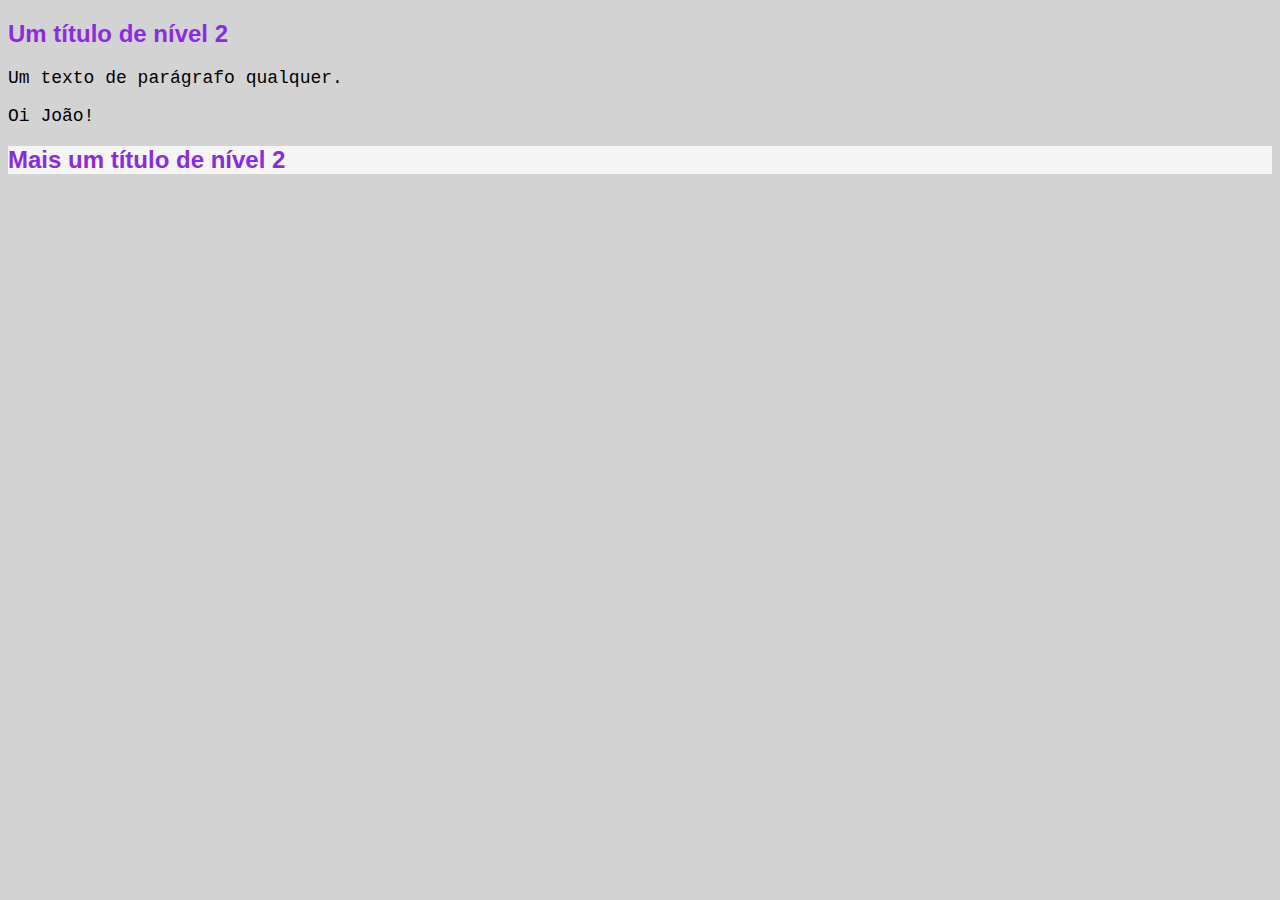
<file: Introducao TDI/index.html>
<!DOCTYPE html>
<html> 
    <head>
        <meta charset="UTF-8" />
        <title> Exemplo de HTML</title>
        <link rel="stylesheet" type="text/css" href="style.css">
           
        
    </head>

    <body>
        <h2 id="title1" >Um título de nível 2</h2>
        <p > Um texto de parágrafo qualquer.</p>
        <p > Oi João!</p>
        <div id="div1 "> 
            <h2>Mais um título de nível 2</h2>

        </div>
        <script>
            
           function mudarCores(){
            title1.style.color= 'red';
            div1.style.background = 'gray';
           }
        title1.addEventListener('click', mudarCores);
        </script>
    </body>
</html>
</file>
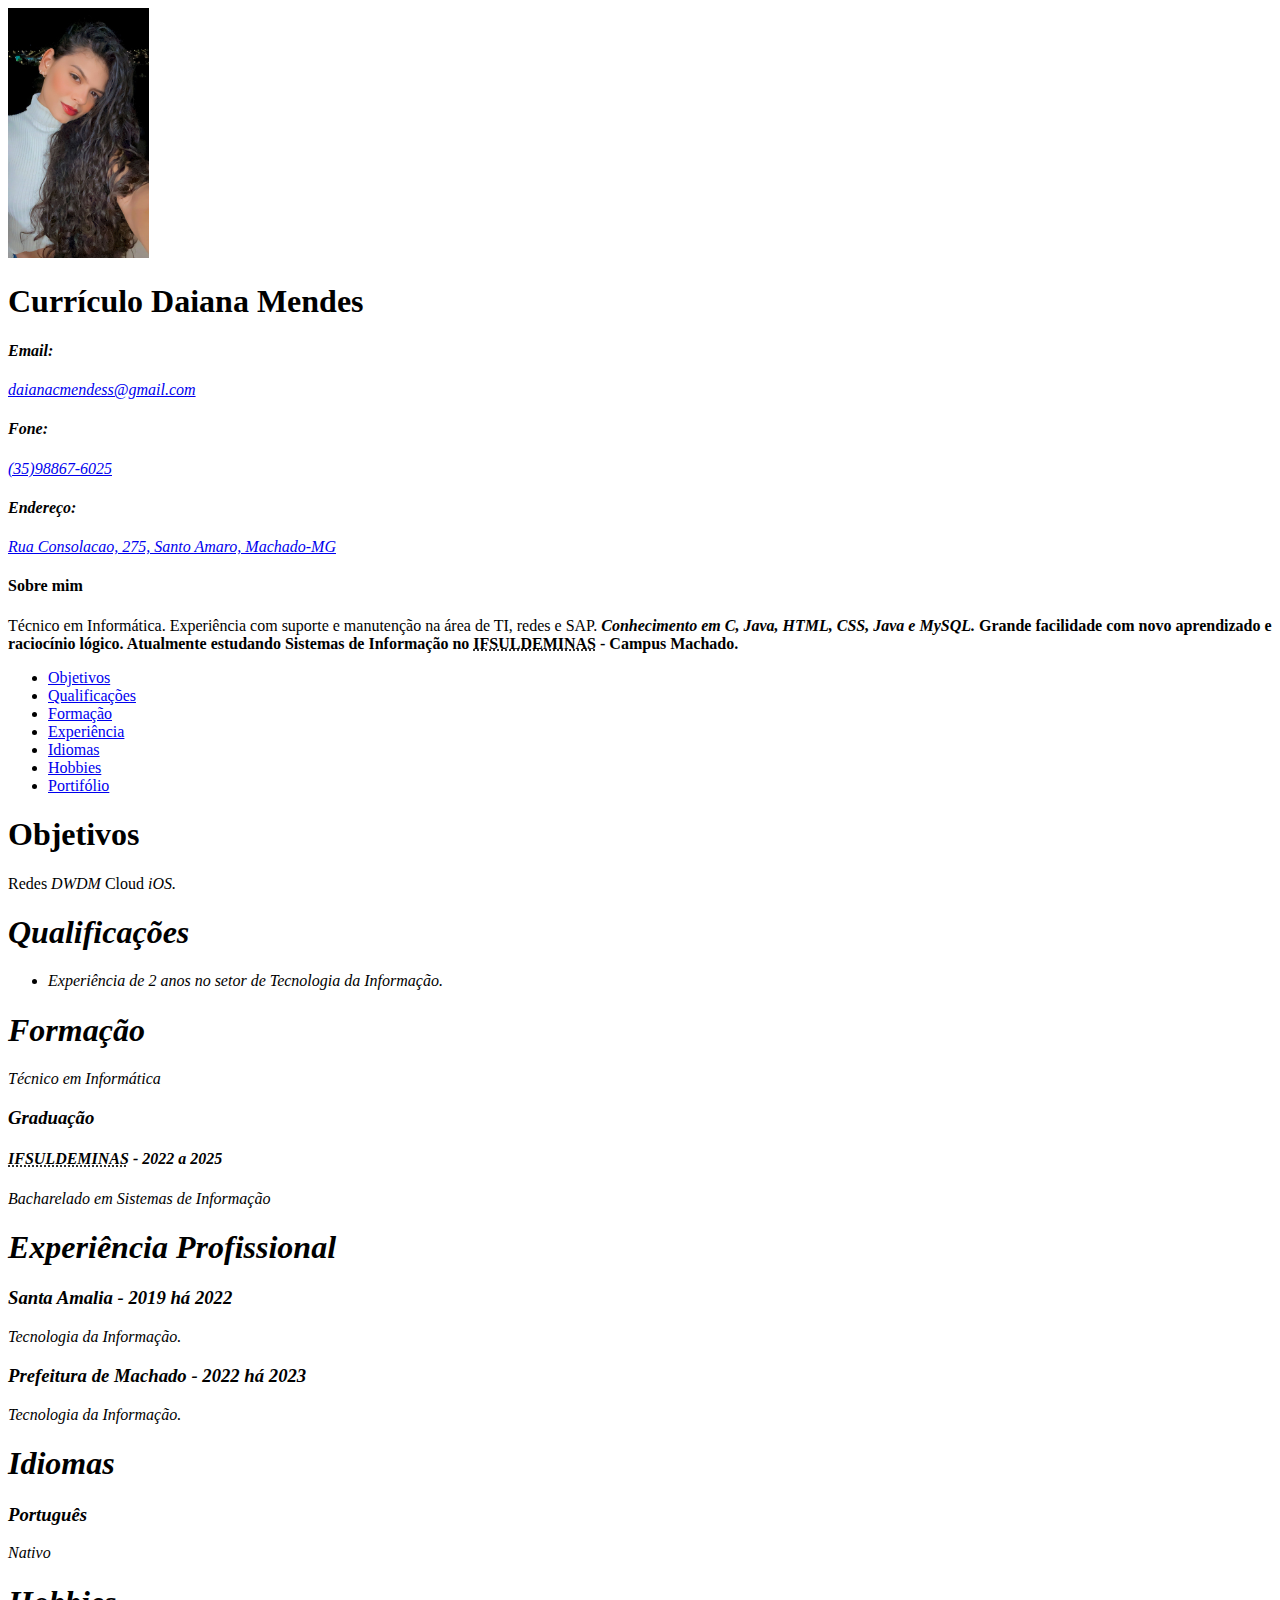
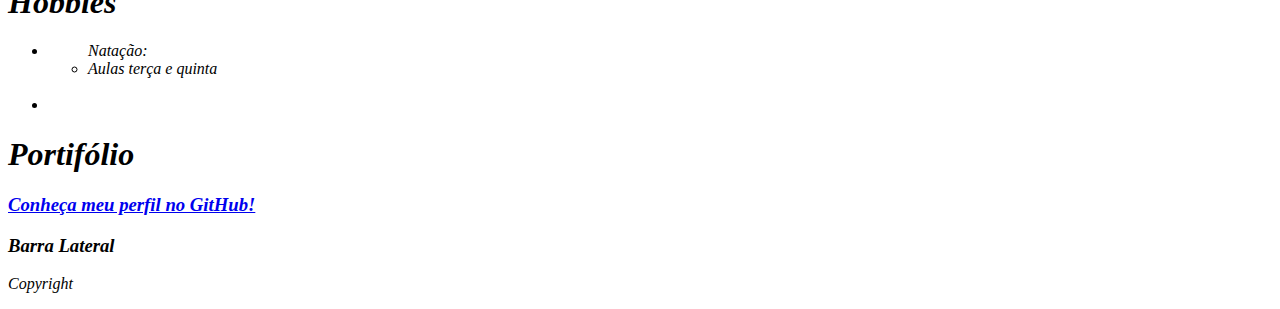
<file: Currículo Daiana Mendes/cv daiana.html>
<!DOCTYPE html>
    <html lang="pt-BR">
    <head>
        <meta charset="UTF-8">
        <meta name="viewport" content="width=device-width, initial-scale=1.0">
        <title>Currículo Daiana Mendes</title>
    </head>

    <body>
        <header>
            <img src="imagens/foto.jpg" alt="Foto Daiana" style="max-width: 150px;max-height: 250px;">
            <h1>Currículo Daiana Mendes</h1>

            <address>
                <h4>Email: </h4>
                    <a href="mailto:daianacmendess@gmail.com">daianacmendess@gmail.com</a>

                <h4>Fone: </h4>
                    <a href="tel:+5535988676025">(35)98867-6025</a>

                <h4>Endereço: </h4>
                    <a href="https://">Rua Consolacao, 275, Santo Amaro, Machado-MG</a>
            </address>

            <h4>Sobre mim</h4>
                <p>
                    Técnico em Informática. Experiência com suporte e manutenção na área de TI, redes e SAP. <b><em>Conhecimento em C, Java, HTML, CSS, Java e MySQL.</em> Grande facilidade com novo aprendizado e raciocínio lógico. Atualmente estudando Sistemas de Informação no <acronym title="Instituto Federal do Sul de Minas Gerais">IFSULDEMINAS</acronym> - Campus Machado.</b>
                </p>

            <nav>
                <ul>
                    <li><a href="#id_objectives">Objetivos</a></li>
                    <li><a href="#id_qualifications">Qualificações</a></li>
                    <li><a href="#id_academic_education">Formação</a></li>
                    <li><a href="#id_experience">Experiência</a></li>
                    <li><a href="#id_idioms">Idiomas</a></li>
                    <li><a href="#id_hobbies">Hobbies</a></li>
                    <li><a href="#id_portfolio">Portifólio</a></li>
                </ul>
            </nav>
        </header>

        <main>
            
            <section id="id_objectives">
                <h1>Objetivos</h1>
                <p>Redes <i>DWDM </i>  Cloud<i> <abbr>iOS.</p>
            </section>

            <section id="id_qualifications">
                <h1>Qualificações</h1>
                <ul>
                    <li>
                        Experiência de 2 anos no setor de Tecnologia da Informação.
                    </li>
                </ul>
            </section>

            <section id="id_academic_education">
                <h1>Formação</h1>
                        <p>Técnico em Informática</p>
                    <h3>Graduação</h3>
                        <h4><acronym title="Instituto Federal do Sul de Minas Gerais">IFSULDEMINAS</acronym> - 2022 a 2025</h4>
                        <p>Bacharelado em Sistemas de Informação</p>
            </section>

            <section id="id_experience">
                <h1>Experiência Profissional</h1>
                    <h3>Santa Amalia - 2019 há 2022</h3>
                    <p>Tecnologia da Informação.</p>
                    <h3>Prefeitura de Machado - 2022 há 2023</h3>
                    <p>Tecnologia da Informação.</p>

            </section>

            <section id="id_idioms">
                <h1>Idiomas</h1>
                    <div>
                        <h3>Português</h3>
                            <p>Nativo</p>
                    </div>
            </section>

            <section id="id_hobbies">
                <h1>Hobbies</h1>
                <ul>
                    <li>
                        <ul>Natação: 
                            <li>Aulas terça e quinta</li>
                        </ul>
                    </li>
                    <br>
                    <li>
                    </li>
                </ul>
            </section>

            <section id="id_portfolio">
                <h1>Portifólio</h1>
                <div>
                    <h3><a href="https://github.com/daianamendesss" target="_blank">Conheça meu perfil no GitHub!</a></h3>
                </div>
                
            </section>

            <aside>
                <h3>Barra Lateral</h3>
            </aside>

        </main>

        <footer>
            <p>Copyright</p>
            <!--Menu de navegação-->
        </footer>
    </body>

</html>
</file>
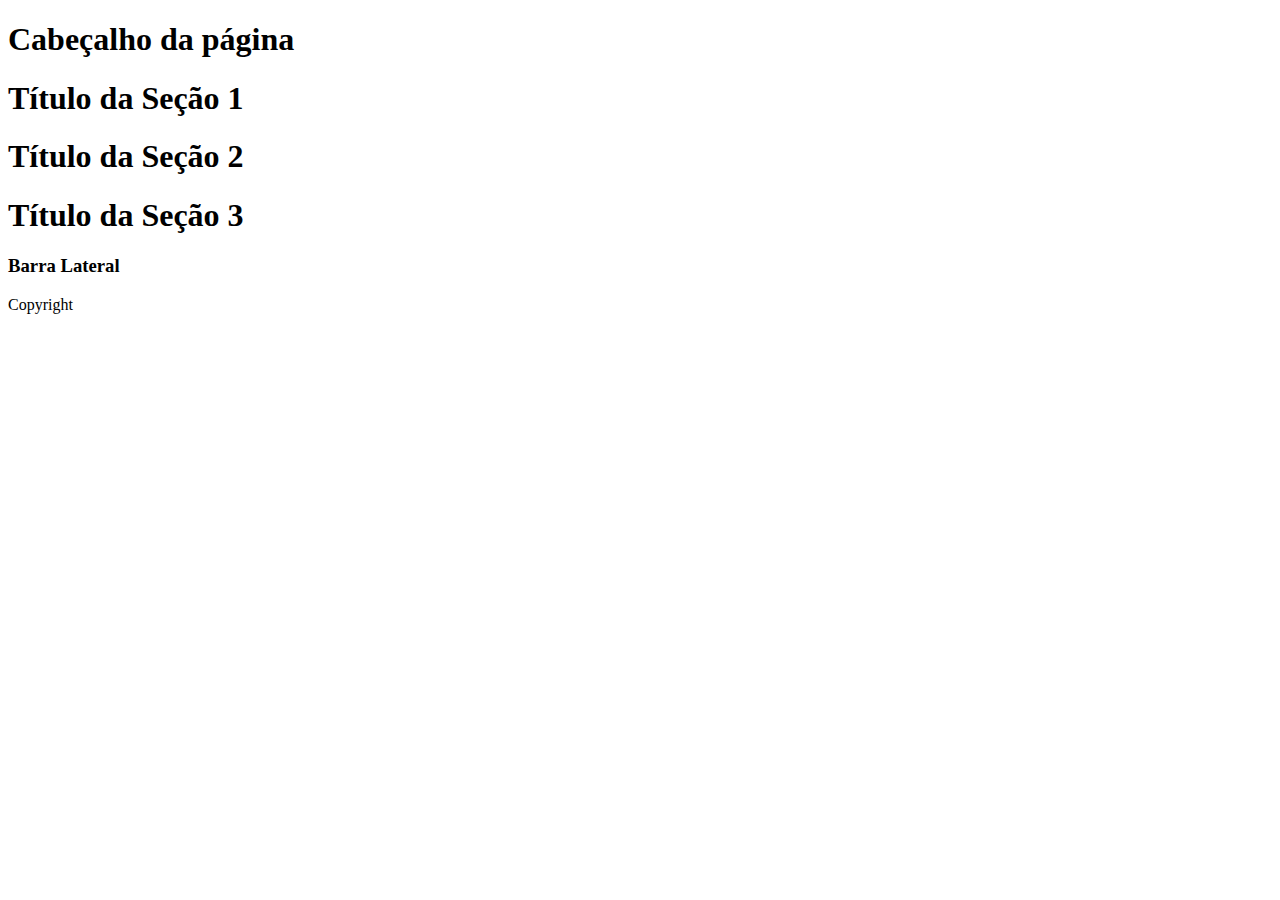
<file: Currículo Daiana Mendes/estrutura html cv.html>
<!DOCTYPE html>
    <html lang="pt-BR">
    <head>
        <meta charset="UTF-8">
        <meta name="viewport" content="width=device-width, initial-scale=1.0">
        <title>Exemplo HTML estruturado</title>
    </head>

    <body>
        <header>
            <!--Colocar uma imagem-->
            <h1>Cabeçalho da página</h1>
            <nav>
                <!--Menu de navegação do site-->
            </nav>
        </header>

        <main>
            <section>
                <h1>Título da Seção 1</h1>
            </section>
            <section>
                <h1>Título da Seção 2</h1>
            </section>
            <section>
                <h1>Título da Seção 3</h1>
            </section>

            <aside>
                <h3>Barra Lateral</h3>
            </aside>
        </main>

        <footer>
            <p>Copyright</p>
            <!--Menu de navegação-->
        </footer>
    </body>

</html>
</file>
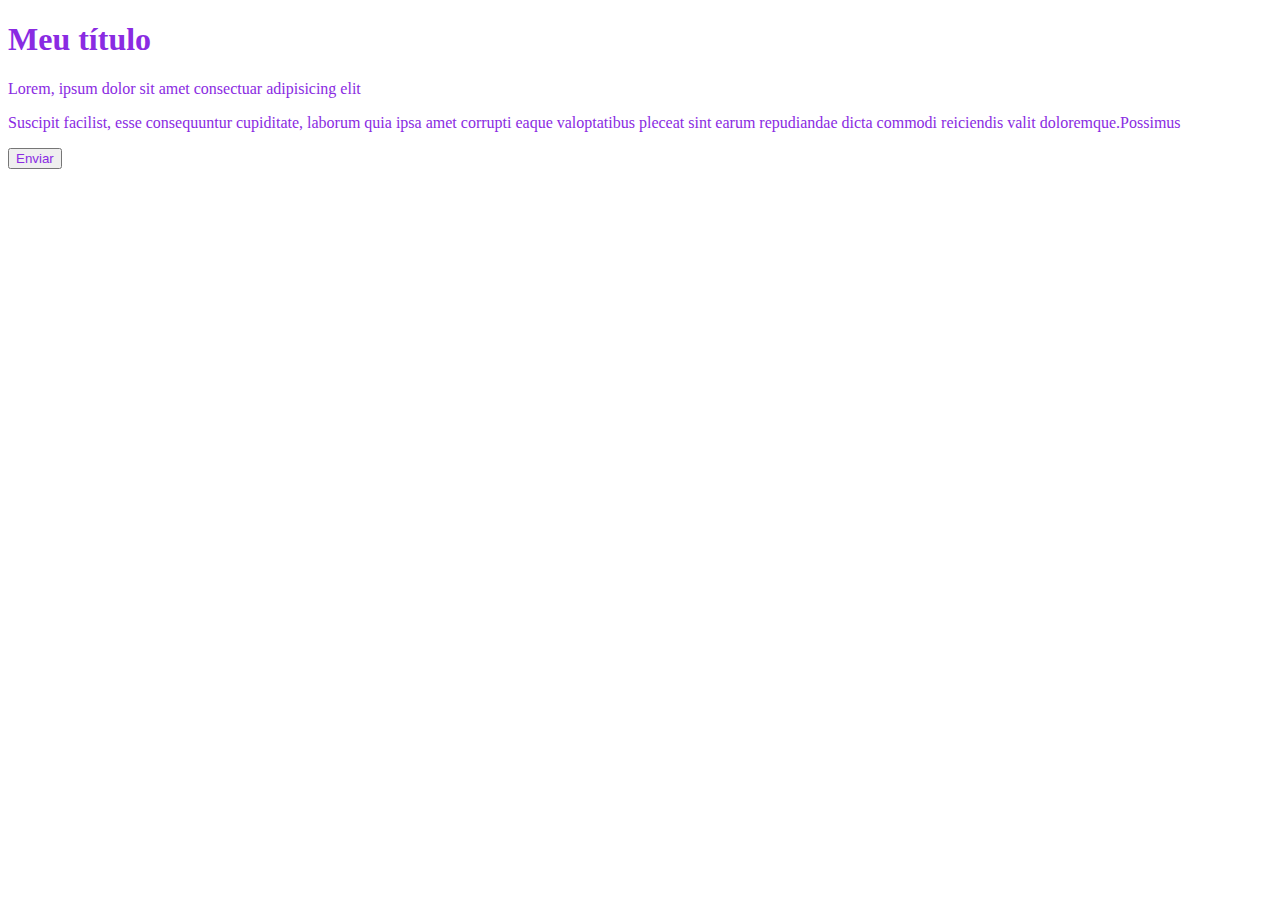
<file: Globais/class.html>
<!DOCTYPE html>
<html lang="pt-BR">
<head>
    <meta charset="UTF-8">
    <title>Class</title>
    <style> 
    .cor_violeta{
        color:blueviolet;
    }
    
    </style>
        
</head>
<body>
    <h1 class="cor_violeta">Meu título</h1>

    <p class="cor_violeta">Lorem, ipsum dolor sit amet consectuar adipisicing elit</p>

    <p class="cor_violeta">Suscipit facilist, esse consequuntur cupiditate, laborum quia ipsa amet corrupti eaque 
        valoptatibus pleceat sint earum repudiandae dicta commodi reiciendis valit doloremque.Possimus </p>


    <button id="button1" class="cor_violeta back_blue decore" type="button">Enviar</button>
    
    

</body>
</html>
</file>
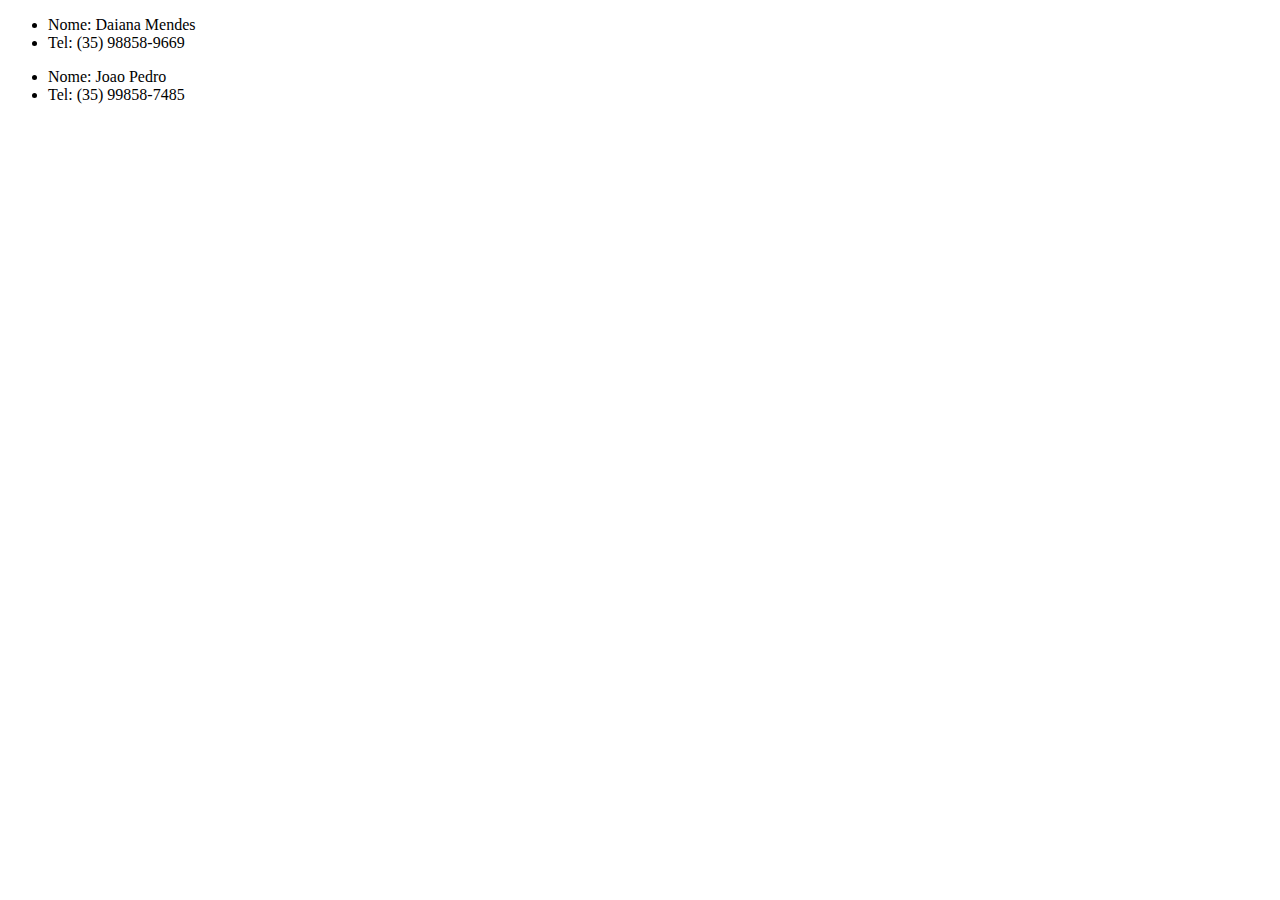
<file: Globais/data.html>
<!DOCTYPE html>
<html lang="pt-BR">
<head>
    <meta charset="UTF-8">
    
    <title>Data-*</title>
</head>
<body>
    <ul data-cpf="12365478995">
        
        <li>Nome: Daiana Mendes</li>
        <li>Tel: (35) 98858-9669</li>
    
    </ul>
    <ul data-cpf="85478996858">
        
        <li>Nome: Joao Pedro</li>
        <li>Tel: (35) 99858-7485</li>
    
    </ul>
    <script>
        const uls = document.querySelectorAll('ul').forEach((ul) =>{
            console.log(ul.dataset);
        });
    </script>
    
</body>
</html>
</file>
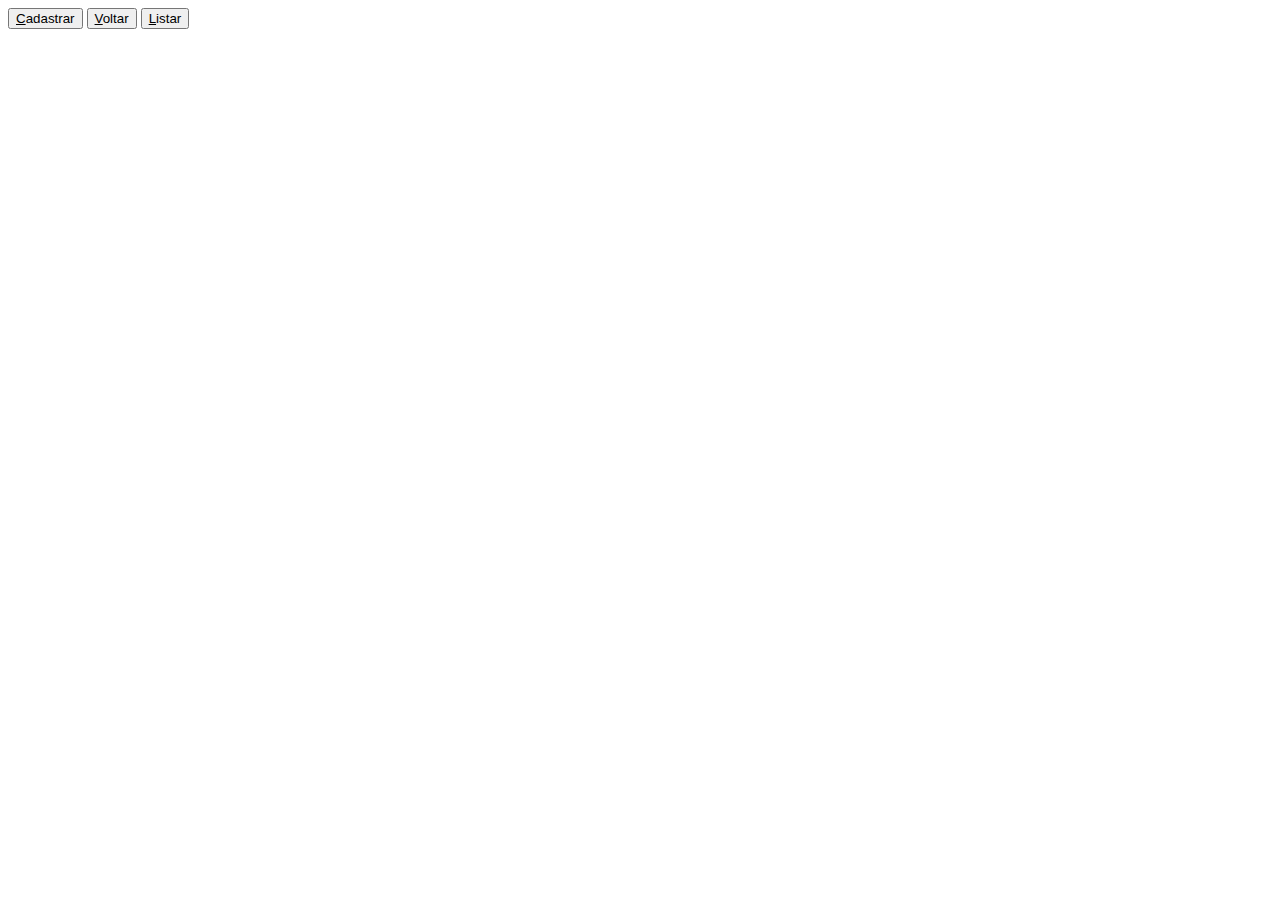
<file: Globais/globais.html>
<!DOCTYPE html>
<html lang="pt-BR">
<head>
    <meta charset="UTF-8">
    <title>Atributos Globais</title>
</head>
<body>
    <button type="button" accesskey="C"><span style="text-decoration: underline">C</span>adastrar</button>
    <button type="button" accesskey="V"><span style="text-decoration: underline">V</span>oltar</button>
    <button type="button" accesskey="L"><span style="text-decoration: underline">L</span>istar</button>
    
</body>
</html>
</file>
<file: Introducao TDI/style.css>
h2{
    font-family: Verdana, Geneva, Tahoma, sans-serif;
   }

   p{
    font-family: "Courier New", Courier, monospace;
    color: black; font-size: medium;
    font-size: large;
   }

   body{
    background-color: lightgray;
    color: blueviolet ;
   }
   div{
    background-color: whitesmoke;
   }
</file>
